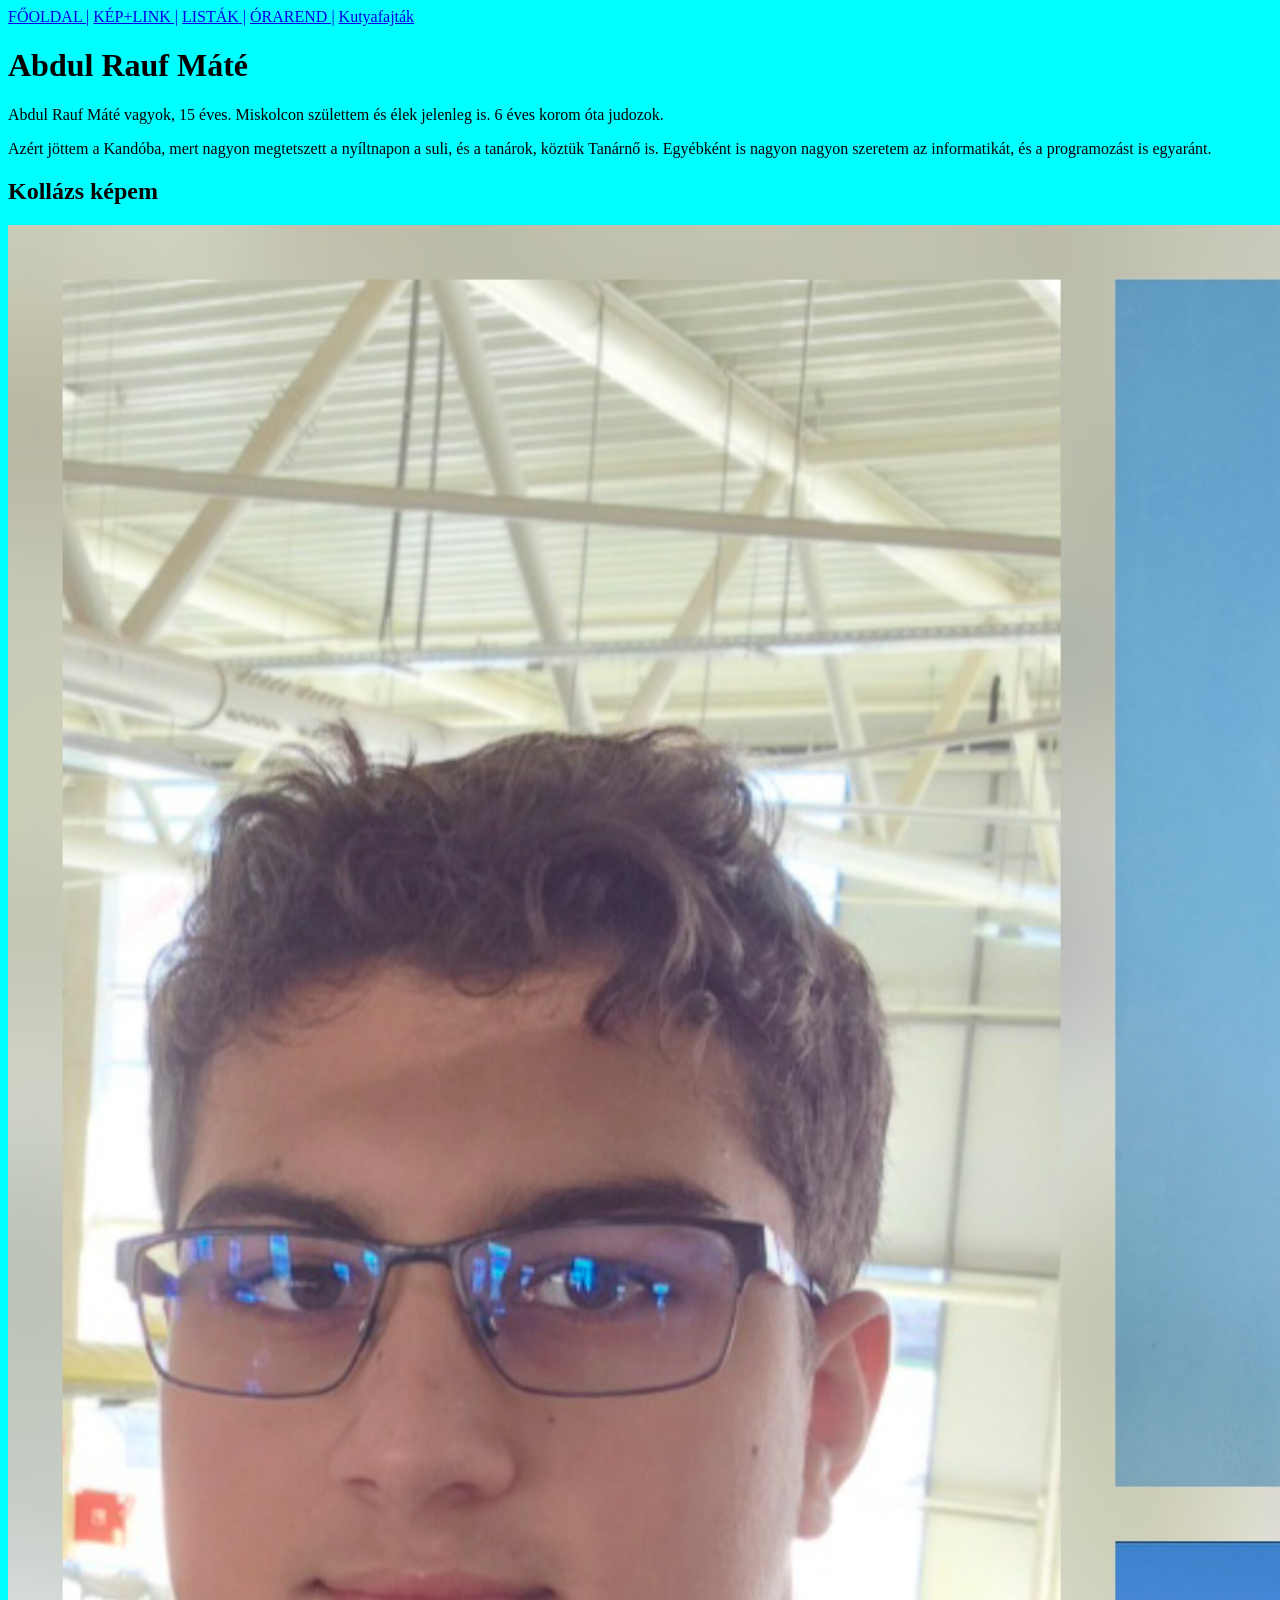
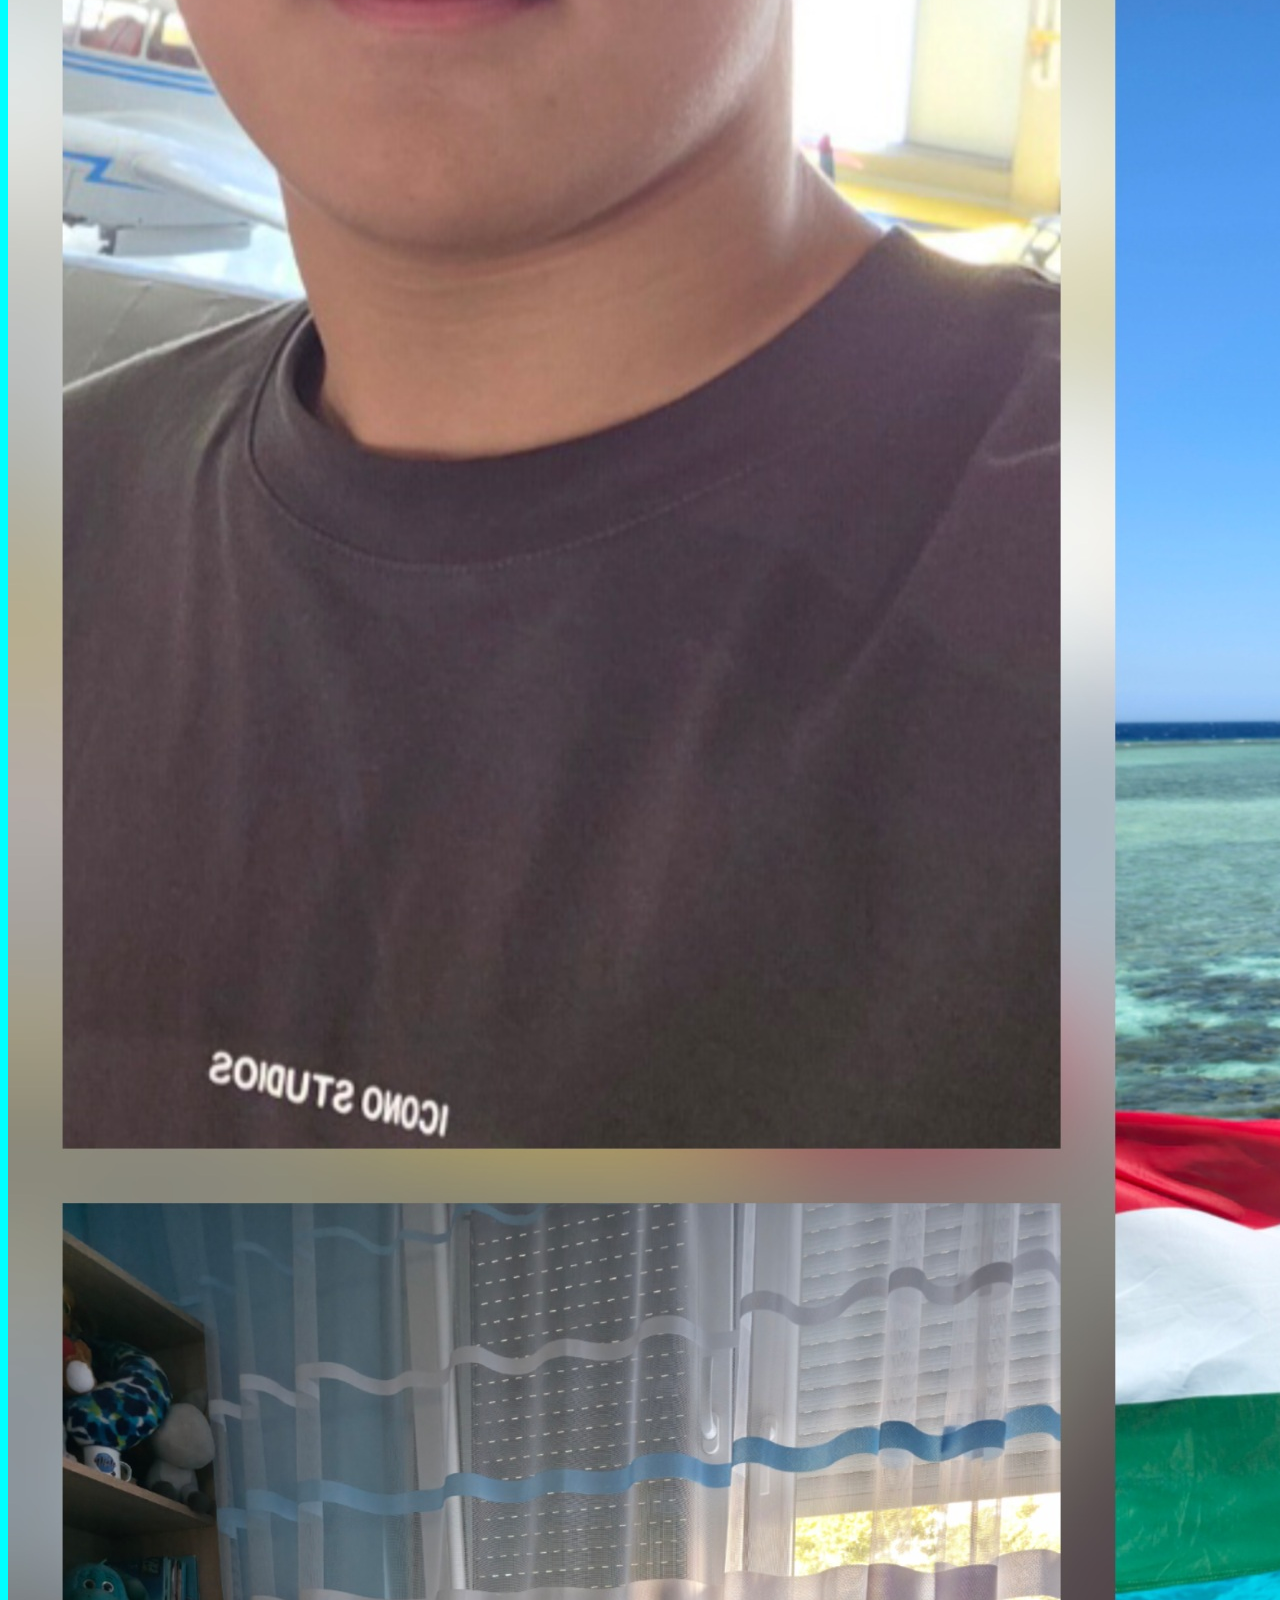
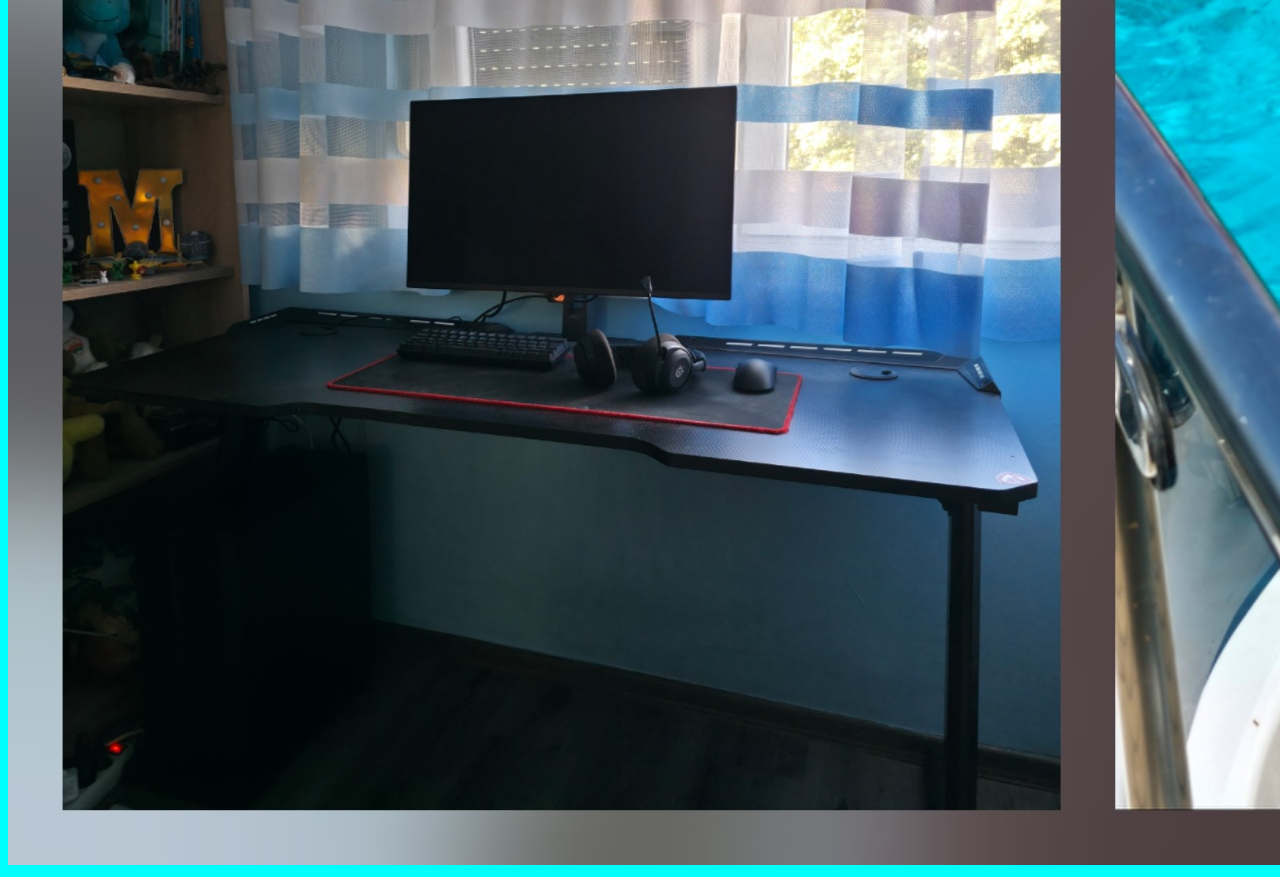
<file: index.html>
<!DOCTYPE html>
<html lang="hu">
<head>
    <meta charset="UTF-8">
    <meta name="viewport" content="width=device-width, initial-scale=1.0">
    <link rel="stylesheet" href="css/style.css">
    <title>Weboldalam</title>
</head>
<body style="background-color: aqua;">
<nav>
        <a href="index.html">FŐOLDAL |</a>
        <a href="keplink.html">KÉP+LINK |</a>
        <a href="listak.html">LISTÁK |</a>
        <a href="orarend.html">ÓRAREND |</a>
        <a href="tema.html">Kutyafajták</a>
    </nav>

<h1>Abdul Rauf Máté</h1>    
<p>Abdul Rauf Máté vagyok, 15 éves. Miskolcon születtem és élek jelenleg is. 6 éves korom óta judozok.</p>
<p>Azért jöttem a Kandóba, mert nagyon megtetszett a nyíltnapon a suli, és a tanárok, köztük Tanárnő is. Egyébként is nagyon nagyon szeretem az informatikát, és a programozást is egyaránt.</p>
<h2>Kollázs képem</h2>
<img src="img/kollazs.jpg" alt="kollázs" title="kollázs">
</body>
</html>
</file>
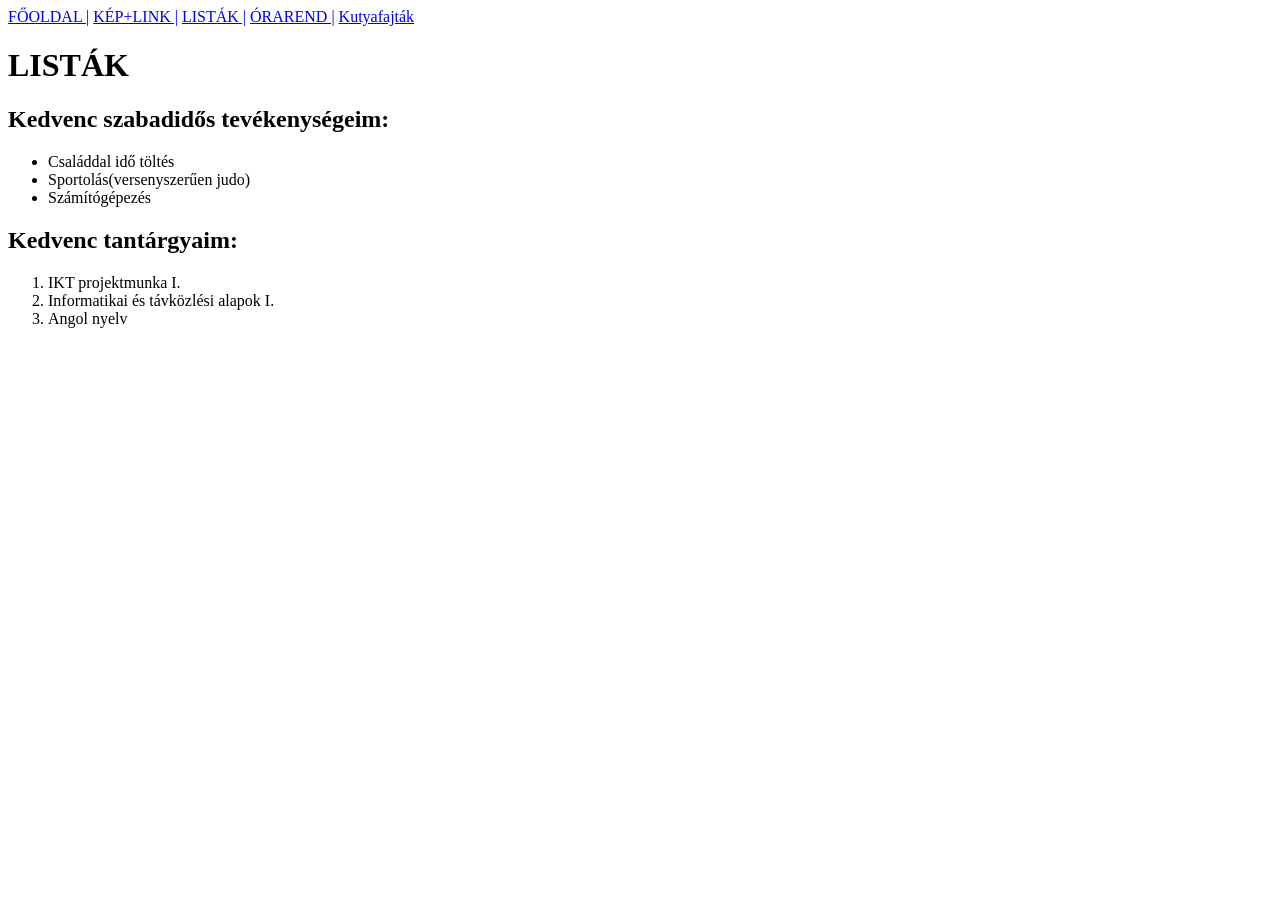
<file: listak.html>
<!DOCTYPE html>
<html lang="hu">
<head>
    <meta charset="UTF-8">
    <meta name="viewport" content="width=device-width, initial-scale=1.0">
    <link rel="stylesheet" href="css/style.css">
    <title>Weboldalam</title>
</head>
<body>
    <nav>
        <a href="index.html">FŐOLDAL |</a>
        <a href="keplink.html">KÉP+LINK |</a>
        <a href="listak.html">LISTÁK |</a>
        <a href="orarend.html">ÓRAREND |</a>
        <a href="tema.html">Kutyafajták</a>
    </nav>
    <h1>LISTÁK</h1>
    <h2>Kedvenc szabadidős tevékenységeim:</h2>
    <ul>
        <li>Családdal idő töltés</li>
        <li>Sportolás(versenyszerűen judo)</li>
        <li>Számítógépezés</li>
    </ul>
    <h2>Kedvenc tantárgyaim:</h2>
    <ol>
        <li>IKT projektmunka I.</li>
        <li>Informatikai és távközlési alapok I.</li>
        <li>Angol nyelv</li>
    </ol>
</body>
</html>
</file>
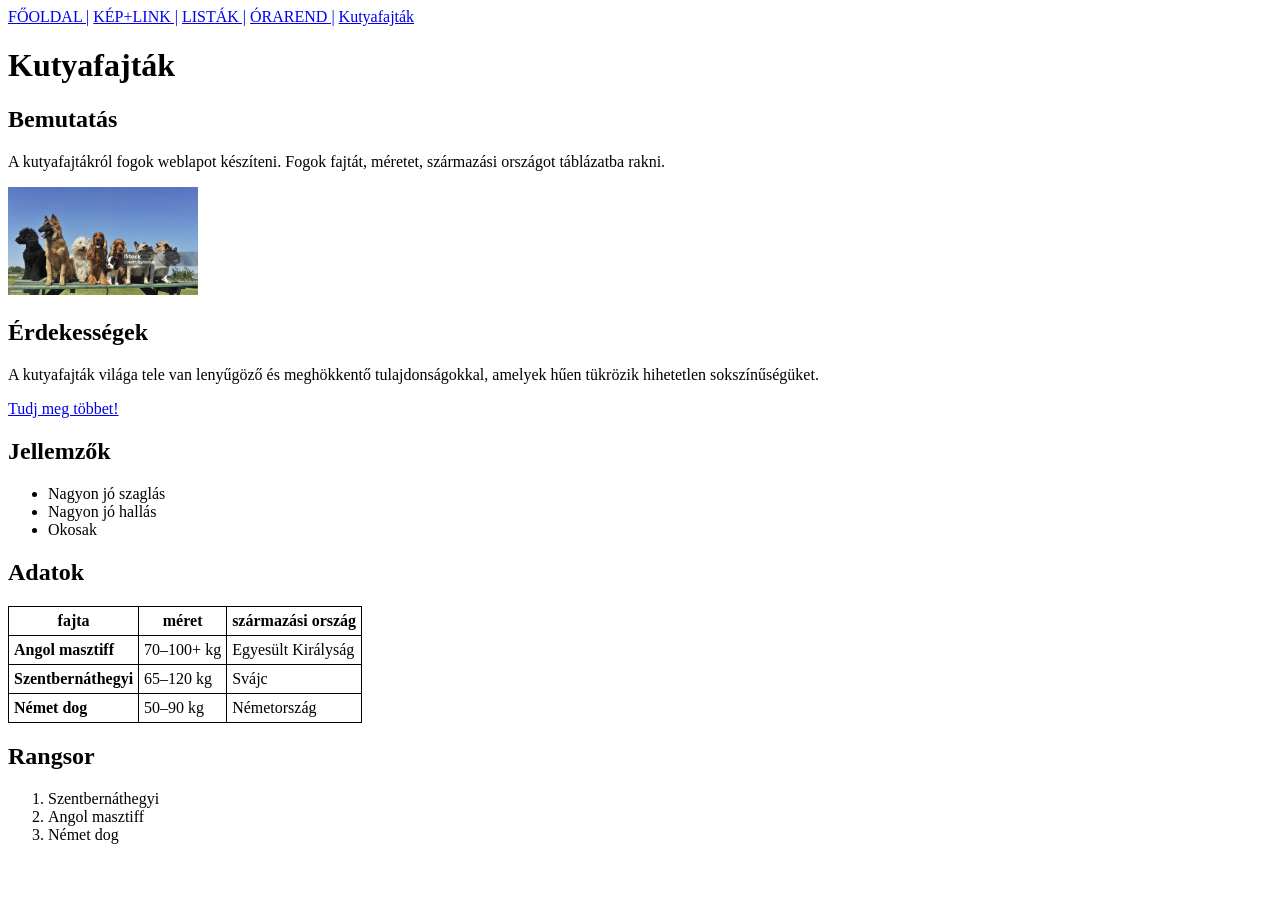
<file: tema.html>
<!DOCTYPE html>
<html lang="hu">
<head>
    <meta charset="UTF-8">
    <meta name="viewport" content="width=device-width, initial-scale=1.0">
    <link rel="stylesheet" href="css/style.css">
    <title>Weboldalam</title>
</head>
<body>
    <nav>
       <a href="index.html">FŐOLDAL |</a>
        <a href="keplink.html">KÉP+LINK |</a>
        <a href="listak.html">LISTÁK |</a>
        <a href="orarend.html">ÓRAREND |</a>
        <a href="tema.html">Kutyafajták</a>
    </nav>
   <h1>Kutyafajták</h1>
    <h2>Bemutatás</h2>
    <p>
        A kutyafajtákról fogok weblapot készíteni.
        Fogok fajtát, méretet, származási országot táblázatba rakni.
    </p>
      <img src="img/Kutyafajták.jpg" alt="kutya" title="kutya" width="15%" height="15%">
    <h2>Érdekességek</h2>
    <p>A kutyafajták világa tele van lenyűgöző és meghökkentő tulajdonságokkal, amelyek hűen tükrözik hihetetlen sokszínűségüket.</p>
     <a href="https://wikipedia.org" target="_blank" rel="noopener noreferrer">Tudj meg többet!
    </a>
    <h2>Jellemzők</h2>
    <ul>
        <li>Nagyon jó szaglás</li>
        <li>Nagyon jó hallás</li>
        <li>Okosak</li>
    </ul>
    <h2>Adatok</h2>
    <table border="1">
             <tr>
                <th>fajta</th>
                <th>méret</th>
                <th>származási ország</th>
            </tr>
            <tr>
                <td><strong>Angol masztiff</strong></td>
                <td>70–100+ kg</td>
                <td>Egyesült Királyság</td>
            </tr>
            <tr>
                <td><strong>Szentbernáthegyi</strong></td>
                <td>65–120 kg</td>
                <td>Svájc</td>
            </tr>
            <tr>
                <td><strong>Német dog</strong></td>
                <td>50–90 kg</td>
                <td>Németország</td>
            </tr>
    </table>

    <h2>Rangsor</h2>
   
     <ol>
        <li>Szentbernáthegyi</li>
        <li>Angol masztiff</li>
        <li>Német dog</li>
    </ol>
    
</body>
</html>
</file>
<file: css/style.css>
table {
    border-collapse: collapse;
}
th, td {
    border: 1px solid black;
    padding: 5px;
}
Nézz utána az interneten, mi a 3 „leg” a
</file>
